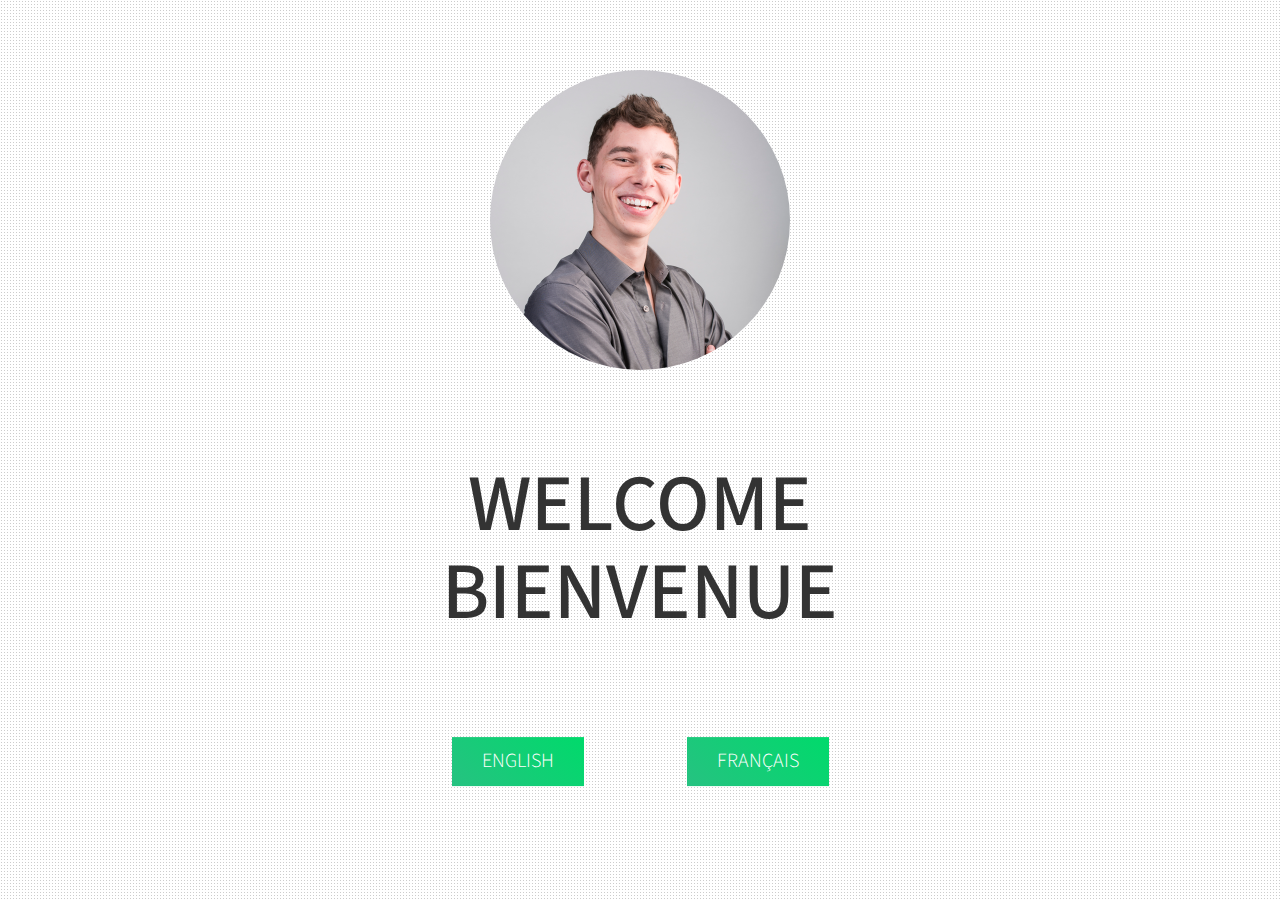
<file: index.html>
<!DOCTYPE html>
<html>

<head>
  <meta charset="UTF-8" />
  <meta name="viewport" content="width=device-width, initial-scale=1">
  <meta name="viewport" width=device-width />
  <meta property='og:image' content='http://samrm.io/images/thumbnail.png'/>

  <title>Samuel Rondeau-Millaire | Portfolio</title>
  <link rel="stylesheet" type="text/css" href="css/bootstrap.min.css" />
  <link rel="stylesheet" type="text/css" href="css/style.css" />
  <link rel="image_src" href="http://samrm.io/images/thumbnail.png">
  <link href='http://fonts.googleapis.com/css?family=Lato:100,300,400,700' rel='stylesheet' type='text/css'>
  <link rel="stylesheet" href="http://maxcdn.bootstrapcdn.com/font-awesome/4.3.0/css/font-awesome.min.css">
  <link href='http://fonts.googleapis.com/css?family=Source+Sans+Pro:300,400,600' rel='stylesheet' type='text/css'>
  <script src="http://code.jquery.com/jquery-1.11.2.min.js"></script>
  <script src="js/bootstrap.min.js"></script>
  <script src="js/translate.js/jquery.translate.js"></script>

  <link rel="icon" type="image/x-icon" href="favicon.ico" />
</head>

<body class="main-page">
  <div class="hover-circle"></div>
  <div id="chooseLang">
    <div class="container">
      <div class="circular-img"></div>
      <div class="vertical-center">
        <h1>WELCOME</h1>
        <h1>BIENVENUE</h1>
        <button class="btn btn-default" id="en">ENGLISH</button>
        <button class="btn btn-default" id="fr">FRANÇAIS</button>
      </div>
    </div>
  </div>
  <div id="about">
    <div class="header font-lato">
      <div class="container">
        <div class="row">
          <div class="col-sm-6">
            <h2 class="font-thin"><b>Samuel</b> Rondeau-Millaire</h2>
          </div>
          <div class="col-sm-6 logo">
            <a href="https://www.linkedin.com/in/samrm111" target="_blank">
              <span class="fa fa-linkedin" data-toggle="tooltip" data-placement="top" title="LinkedIn"></span>
            </a>
            <a href="https://twitter.com/samrm111" target="_blank">
              <span class="fa fa-twitter" data-toggle="tooltip" data-placement="top" title="Twitter"></span>
            </a>
            <a href="https://github.com/samrm111" target="_blank">
              <span class="fa fa-github-alt" data-toggle="tooltip" data-placement="top" title="Github"></span>
            </a>
            <a href="https://google.com/+SamuelRondeauMillaire" target="_blank">
              <span class="fa fa-google-plus" data-toggle="tooltip" data-placement="top" title="Google Plus"></span>
            </a>
            <a href="http://www.quora.com/Samuel-Rondeau-Millaire" target="_blank">
              <span class="fa fa-fw" data-toggle="tooltip" data-placement="top" title="Quora">
                <strong>Q</strong>
              </span>
            </a>

          </div>
        </div>
        <div class="row">
          <div class="col-sm-8" id="whoami">
            <h4 class="font-thin trn">Bonjour, je m'appelle <b>Samuel</b>.</h4>
            <h4 class="font-thin trn">Je suis programmeur spécialiste dans le web.</h4>
          </div>
          <div class="col-sm-4">

          </div>
        </div>
      </div>
    </div>
    <div class="green-jumbo">
      <div class="container">
        <div class="row">

          <div class="col-md-4">
            <div class="row">
              <h1 class="trn">Développement Backend</h1>
            </div>
            <div class="row">
              <p class="trn">Selon moi, un bon développeur devrait toujours faire ses applications afin quelle soient facilement évolutives à travers le temps et l'achalandage. Lorsque je travaille sur un projet, je m'assure de bien le conceptualiser du premier coup.</p>
            </div>
          </div>
          <div class="col-md-4">
            <div class="row">
              <h1 class="trn">Développement Frontend</h1>
            </div>
            <div class="row">
              <p class="trn">L'expérience de l'utilisateur est très importante. C'est pourquoi je m'assure d'utiliser un ensemble de technologies de dernier cri.</p>
            </div>
          </div>
          <div class="col-md-4">
            <div class="row">
              <h1 class="trn">Design et branding</h1>
            </div>
            <div class="row">
              <p class="trn">La première chose que l'utilisateur d'un logiciel voit, est l'interface graphique. Je compte sur une application magnifique et naturelle pour que l'utilisateur se sente dans son élément.</p>
            </div>
          </div>
        </div>
      </div>
    </div>

    <div id="world-map">
      <div class="container">
        <h1 class="trn">Je suis étudiant en génie logiciel, j'ai 21 ans.</h1>
        <h1 class="trn">Je vis à Montréal, Canada.</h1>
        <h5 class="trn">Je parle français et anglais.</h5>
        <img src="images/worldmap.png">
      </div>
    </div>

    <div id="jobs">
      <h1 class="trn">Ils m'ont fait confiance</h1>
      <div class="container">
      <div class="row">
        <a href="http://www.mtlblog.com/" target="_blank"><img src="images/mtlblog.png"></a>
        <a href="http://www.narcitymedia.com/" target="_blank"><img src="images/narcity.png"></a>
        <a href="http://www.inventos.ca/" target="_blank"><img src="images/inventos.png"></a>

      </div>
    </div>
    </div>

    <div id="knowledge">
      <h1 class="trn">Ce dont je suis fier d'utiliser couramment</h1>

      <div class="container">
        <div class="row row-1">
          <a href="https://www.java.com" target="_blank"><img src="images/Java-Logo.jpg"></a>
          <a href="https://www.javascript.com/" target="_blank"><img src="images/logo_JavaScript.png"></a>
          <a href="http://php.net/" target="_blank"><img src="images/php.png"></a>
        </div>
        <div class="row row-2">
          <a href="https://angularjs.org/" target="_blank"><img src="images/AngularJS-large.png"></a>
          <a href="https://symfony.com/" target="_blank"><img src="images/symfony_black_01.png"></a>
          <a href="https://www.mongodb.org/" target="_blank"><img src="images/mongodb-logo-rgb.jpeg"></a>
          <a href="https://nodejs.org" target="_blank"><img src="images/1436439824nodejs-logo.png"></a>
          </div>
        <div class="row row-3">
          <a href="https://www.mysql.com/" target="_blank"><img src="images/mysql.jpg"></a>
          <a href="https://www.android.com/" target="_blank"><img src="images/android-logo.jpg"></a>
          <a href="http://ionicframework.com/" target="_blank"><img src="images/Ionic_Logo.png"></a>
          <a href="https://www.nginx.com/" target="_blank"><img src="images/2000px-Nginx_logo.svg.png"></a>
          <a href="https://git-scm.com/" target="_blank"><img src="images/logo@2x.png"></a>
          <a href="https://jquery.com/" target="_blank"><img src="images/1280px-JQuery_logo.svg.png"></a>

        </div>
        <div class="row row-4">
          <a href="https://www.w3.org/TR/html5/" target="_blank"><img src="images/HTML5_Logo_512.png"></a>
          <a href="https://www.w3.org/TR/CSS/" target="_blank"><img src="images/css3.svg"></a>
          <a href="https://aws.amazon.com" target="_blank"><img src="images/AmazonWebservices_Logo.svg.png"></a>
          <a href="http://getbootstrap.com/" target="_blank"><img src="images/bootstrap-logo.png"></a>
          <a href="http://www.photoshop.com/" target="_blank"><img src="images/Adobe_Photoshop_CS6_icon.svg.png"></a>
          <a href="http://www.adobe.com/products/illustrator.html" target="_blank"><img src="images/image_01_0.png"></a>
        </div>
      </div>

    </div>
    <div id="contact-me">
      <div class="container">
        <h1 class="trn">Vous voulez en savoir plus sur moi?</h1>
        <h2 class="trn">Ou simplement me dire coucou ..?</h2>
        <a class="btn btn-default trn" href="mailto:contact@samrm.io" target="_blank">Contactez moi par courriel</a>
      </div>
    </div>
  </div>

  <script>
    var locale;
    $("#about").css("display", "none");

    $("#chooseLang button").click(function(event) {
      locale = $(this).attr('id');
      generatePage(locale, event);
    });

    function generatePage(locale, event) {
      history.pushState("locale", locale);

      var circle = $(".hover-circle");
      var circleSize = 0;

      //To preserve a perfect circle, select the biggest.
      if ($(window).width() > $(window).height()) {
        circleSize = $(window).width() * 2;
      } else {
        circleSize = $(window).height() * 2;
      }

      // Put hover-circle at the location of the click
      circle.css('left', event.pageX);
      circle.css('top', event.pageY);

      // Make the cricle visible
      circle.show();
      circle.animate({
        width: "+=" + circleSize,
        height: "+=" + circleSize,
        top: "-=" + circleSize / 2,
        left: "-=" + circleSize / 2
      }, 500, function() {
        $("html, body").animate({
          scrollTop: 0
        }, 0);
        $("#chooseLang").css("display", "none");
        $("#about").css("display", "block");

        //Load content
        showContentView();
        $("body").removeClass('main-page');

        circle.fadeOut(function() {
          //Put default values
          circle.css("width", 0);
          circle.css("height", 0);
          circle.css("top", 0);
          circle.css("left", 0);
        });
      });
    };

    function showChooseLangView() {
      $("body").addClass('main-page');
      $("#chooseLang").css("display", "block");
      $("#about").css("display", "none");
    }

    function showContentView() {
      if (locale != "fr") {
        console.log('translate');
        $('body').translate({
          lang: "en",
          t: dict
        });
      } else {
        $('body').translate({
          lang: "fr",
          t: dict
        });
      }
    }

    window.addEventListener('popstate', function(event) {

      var state = event.state;
      showChooseLangView();
    });

    var dict = {
      "Bonjour, je m'appelle <b>Samuel</b>.": {
        en: "Hi, my name is <b>Samuel</b>.",
        fr: "Bonjour, je m'appelle <b>Samuel</b>."
      },
      "Je suis programmeur spécialiste dans le web.": {
        en: "I 'm a programmer specialized in web devlopement.",
        fr: "Je suis programmeur spécialiste dans le web."
      },
      "Développement Backend": {
        en: "Backend Development",
        fr: "Développement Backend"
      },
      "Selon moi, un bon développeur devrait toujours faire ses applications afin quelle soient facilement évolutives à travers le temps et l'achalandage. Lorsque je travaille sur un projet, je m'assure de bien le conceptualiser du premier coup.": {
        en: "To me, a back end developer must think of the future. Making scalable systems to adapt over the time is my mentality. So, when I make something, I make it the best I can the first time.",
        fr: "Selon moi, un bon développeur devrait toujours faire ses applications afin quelle soient facilement évolutives à travers le temps et l'achalandage. Lorsque je travaille sur un projet, je m'assure de bien le conceptualiser du premier coup"
      },
      "Développement Frontend": {
        en: "Frontend Development",
        fr: "Développement Frontend"
      },
      "L'expérience de l'utilisateur est très importante. C'est pourquoi je m'assure d'utiliser un ensemble de technologies de dernier cri.": {
        en: "Making a good user exprience is something important to me. To do so, I am always ahead with the techniques I use and I ensure to use the best tools and programming languages.",
        fr: "L'expérience de l'utilisateur est très importante. C'est pourquoi je m'assure d'utiliser un ensemble de technologies de dernier cri."
      },
      "Design et branding": {
        en: "Design and Branding",
        fr: "Design et branding"
      },
      "La première chose que l'utilisateur d'un logiciel voit, est l'interface graphique. Je compte sur une application magnifique et naturelle pour que l'utilisateur se sente dans son élément.": {
        en: "The first thing a user of a software sees is the graphic interface. This is why a good application should always be gorgeous and natural to the user.",
        fr: "La première chose que l'utilisateur d'un logiciel voit, est l'interface graphique. Je compte sur une application magnifique et naturelle pour que l'utilisateur se sente dans son élément."
      },
      "Je suis étudiant en génie logiciel, j'ai 21 ans.": {
        en: "I'm a computer science student of 21 years old.",
        fr: "Je suis étudiant en génie logiciel, j'ai 21 ans."
      },
      "Je vis à Montréal, Canada.": {
        en: "I live in Montreal, Canada.",
        fr: "Je vis à Montréal, Canada."
      },
      "Je parle français et anglais.": {
        en: "I speak English and French.",
        fr: "Je parle français et anglais."
      },
      "Vous voulez en savoir plus sur moi?": {
        en: "Still want to know more about me?",
        fr: "Vous voulez en savoir plus sur moi?"
      },
      "Ou simplement me dire coucou ..?": {
        en: "Or just want to say hello ..?",
        fr: "Ou simplement me dire coucou ..?"
      },
      "Contactez moi par courriel": {
        en: "Contact me by mail",
        fr: "Contactez moi par courriel"
      },
      "Ce dont je suis fier d'utiliser couramment": {
        en: "What i'm proud to fluently use",
        fr: "Ce dont je suis fier d'utiliser couramment"
      },
      "Ils m'ont fait confiance": {
        en: "They trusted me",
        fr: "Ils m'ont fait confiance"
      }

    }

    // Tooltips
    $("body").tooltip({
      selector: '[data-toggle=tooltip]'
    });
  </script>

  <script>
  (function(i,s,o,g,r,a,m){i['GoogleAnalyticsObject']=r;i[r]=i[r]||function(){
  (i[r].q=i[r].q||[]).push(arguments)},i[r].l=1*new Date();a=s.createElement(o),
  m=s.getElementsByTagName(o)[0];a.async=1;a.src=g;m.parentNode.insertBefore(a,m)
  })(window,document,'script','https://www.google-analytics.com/analytics.js','ga');

  ga('create', 'UA-77013108-1', 'auto');
  ga('send', 'pageview');

</script>
</body>

</html>
</file>
<file: css/style.css>
html,
body {
    padding: 0px;
    margin: 0px;
    color: #333;
    font-family: 'Source Sans Pro', sans-serif;
    font-weight: 100;
    overflow-x: hidden;
    height: 100%;
    width: 100%;
    overflow-y: scroll; /* has to be scroll, not auto */
  -webkit-overflow-scrolling: touch;
}
h1,
h2,
h3,
h4,
h5,
h6 {
    padding: 0px;
    margin: 0px;
}
.btn-default {
    background-color: #26c281;
    border: 0px;
    border-radius: 0px;
    font-size: 20px;
    color: #fff;
    font-weight: 300;
    padding: 10px;
    /* Old browsers */
    background: -moz-linear-gradient(45deg, rgba(38, 194, 129, 1) 0%, rgba(0, 218, 107, 1) 100%);
    /* FF3.6+ */
    background: -webkit-gradient(linear, left bottom, right top, color-stop(0%, rgba(38, 194, 129, 1)), color-stop(100%, rgba(0, 218, 107, 1)));
    /* Chrome,Safari4+ */
    background: -webkit-linear-gradient(45deg, rgba(38, 194, 129, 1) 0%, rgba(0, 218, 107, 1) 100%);
    /* Chrome10+,Safari5.1+ */
    background: -o-linear-gradient(45deg, rgba(38, 194, 129, 1) 0%, rgba(0, 218, 107, 1) 100%);
    /* Opera 11.10+ */
    background: -ms-linear-gradient(45deg, rgba(38, 194, 129, 1) 0%, rgba(0, 218, 107, 1) 100%);
    /* IE10+ */
    background: linear-gradient(45deg, rgba(38, 194, 129, 1) 0%, rgba(0, 218, 107, 1) 100%);
    transition: all 0.2s linear;
}
.main-page{
  background-image: -webkit-repeating-radial-gradient(center center, rgba(0, 0, 0, .2), rgba(0, 0, 0, .2) 1px, transparent 1px, transparent 100%);
  background-image: -moz-repeating-radial-gradient(center center, rgba(0, 0, 0, .2), rgba(0, 0, 0, .2) 1px, transparent 1px, transparent 100%);
  background-image: -ms-repeating-radial-gradient(center center, rgba(0, 0, 0, .2), rgba(0, 0, 0, .2) 1px, transparent 1px, transparent 100%);
  background-image: repeating-radial-gradient(center center, rgba(0, 0, 0, .2), rgba(0, 0, 0, .2) 1px, transparent 1px, transparent 100%);
  -webkit-background-size: 3px 3px;
  -moz-background-size: 3px 3px;
  background-size: 3px 3px;
}
.circular-img {
    margin-left: auto;
    margin-right: auto;
    width: 300px;
    height: 300px;
    border-radius: 50%;
    -webkit-border-radius: 50%;
    -moz-border-radius: 50%;
    background: url("../images/profile_web.png") no-repeat;
    background-size: cover;
}
p {
    text-align: justify;
    font-size: 16px;
}
.hover-circle{
    display: none;
    position: absolute;
     /* Old browsers */
    background: -moz-linear-gradient(45deg, rgba(38, 194, 129, 1) 0%, rgba(0, 218, 107, 1) 100%);
    /* FF3.6+ */
    background: -webkit-gradient(linear, left bottom, right top, color-stop(0%, rgba(38, 194, 129, 1)), color-stop(100%, rgba(0, 218, 107, 1)));
    /* Chrome,Safari4+ */
    background: -webkit-linear-gradient(45deg, rgba(38, 194, 129, 1) 0%, rgba(0, 218, 107, 1) 100%);
    /* Chrome10+,Safari5.1+ */
    background: -o-linear-gradient(45deg, rgba(38, 194, 129, 1) 0%, rgba(0, 218, 107, 1) 100%);
    /* Opera 11.10+ */
    background: -ms-linear-gradient(45deg, rgba(38, 194, 129, 1) 0%, rgba(0, 218, 107, 1) 100%);
    /* IE10+ */
    background: linear-gradient(45deg, rgba(38, 194, 129, 1) 0%, rgba(0, 218, 107, 1) 100%);
    z-index: 5;
    border-radius: 50%;
    -webkit-border-radius: 50%;
    -moz-border-radius: 50%;
}
.font-lato {
    font-family: lato;
}
b {
    font-weight: 600;
}
.font-thin {
    font-weight: 300;
}
#whoami .font-thin {
    font-size: 20px;
}
#about {
/*    display: none;*/
}
#chooseLang {
    text-align: center;
    padding-top: 70px;
    height: 100%;
    width: 100%;
}
#chooseLang h1 {
    font-size: 80px;
}
#chooseLang button {
    margin: 50px;
    margin-top:  100px;
    padding: 10px 30px;
}
#chooseLang .container{
    height: 100%;
}
.vertical-center {
    position: relative;
    top: 20%;
    transform: translateY(-20%);
}
.header {
    padding-bottom: 150px;
    padding-top: 100px;
}
.header .row:first-of-type {
    padding-top: 50px;
    padding-bottom: 70px;
}
.logo {
    text-align: right;
}
.logo span {
    padding: 0;
    margin-right: 10px;
    border-radius: 50%;
    color: #fff;
    background-color: #333;
    font-size: 35px;
    height: 35px;
    width: 35px;
    text-align: center;
    transition: all 0.1s linear;
}
.tooltip.top .tooltip-arrow{
    bottom:0;
    left:50%;
    margin-left:-5px;
    border-left:5px solid transparent;
    border-right:5px solid transparent;
    border-top:5px solid #444;
}
.tooltip-inner{
    background-color: #444;
}
.logo span:hover {
  background-color: #444;
}
.green-jumbo {
    background: rgb(38, 194, 129);
    /* Old browsers */
    background: -moz-linear-gradient(45deg, rgba(38, 194, 129, 1) 0%, rgba(0, 218, 107, 1) 100%);
    /* FF3.6+ */
    background: -webkit-gradient(linear, left bottom, right top, color-stop(0%, rgba(38, 194, 129, 1)), color-stop(100%, rgba(0, 218, 107, 1)));
    /* Chrome,Safari4+ */
    background: -webkit-linear-gradient(45deg, rgba(38, 194, 129, 1) 0%, rgba(0, 218, 107, 1) 100%);
    /* Chrome10+,Safari5.1+ */
    background: -o-linear-gradient(45deg, rgba(38, 194, 129, 1) 0%, rgba(0, 218, 107, 1) 100%);
    /* Opera 11.10+ */
    background: -ms-linear-gradient(45deg, rgba(38, 194, 129, 1) 0%, rgba(0, 218, 107, 1) 100%);
    /* IE10+ */
    background: linear-gradient(45deg, rgba(38, 194, 129, 1) 0%, rgba(0, 218, 107, 1) 100%);
    /* W3C */
    filter: progid: DXImageTransform.Microsoft.gradient(startColorstr='#26c281', endColorstr='#00da6b', GradientType=1);
    /* IE6-9 fallback on horizontal gradient */
    color: white;
    padding-top: 120px;
    padding-bottom: 120px;
}
.green-jumbo .col-md-4 {
    padding: 20px;
}
.green-jumbo p {
    text-align: justify;
    margin-top: 50px;
    padding: 30px
}
.green-jumbo {
    text-align: center;
}
#world-map {
    text-align: center;
    padding-top: 75px;
    padding-bottom: 75px;
}
#world-map h5 {
    color: #26c281;
    font-family: 'Source Sans Pro', sans-serif;
    font-size: 20px;
    line-height: 50px;
    font-weight: lighter;
}
#world-map img {
    width: 100%;
    margin-top: 100px;
}
#contact-me {
    text-align: center;
    background-color: #333;
    padding-top: 150px;
    padding-bottom: 150px;
  }
#contact-me h1 {
    font-weight: 800;
    padding: 10px;
    color: #fff;
}
#contact-me h2 {
    color: #fff;
    padding: 10px;
    margin-bottom: 25px;
}
#knowledge{
  text-align: center;
  margin-top: 100px;
  margin-bottom : 200px;
}
#jobs{
  text-align: center;
  margin-top: 100px;
  margin-bottom : 200px;
}
#jobs h1 {
  padding-top: 40px;
  background: #333;
  color: #fff;
  padding-bottom: 40px;
}
#knowledge .container, #jobs .container{
  margin-top: 200px;
}
#knowledge h1 {
  padding-top: 40px;
  background: rgb(38, 194, 129);
  /* Old browsers */
  background: -moz-linear-gradient(45deg, rgba(38, 194, 129, 1) 0%, rgba(0, 218, 107, 1) 100%);
  /* FF3.6+ */
  background: -webkit-gradient(linear, left bottom, right top, color-stop(0%, rgba(38, 194, 129, 1)), color-stop(100%, rgba(0, 218, 107, 1)));
  /* Chrome,Safari4+ */
  background: -webkit-linear-gradient(45deg, rgba(38, 194, 129, 1) 0%, rgba(0, 218, 107, 1) 100%);
  /* Chrome10+,Safari5.1+ */
  background: -o-linear-gradient(45deg, rgba(38, 194, 129, 1) 0%, rgba(0, 218, 107, 1) 100%);
  /* Opera 11.10+ */
  background: -ms-linear-gradient(45deg, rgba(38, 194, 129, 1) 0%, rgba(0, 218, 107, 1) 100%);
  /* IE10+ */
  background: linear-gradient(45deg, rgba(38, 194, 129, 1) 0%, rgba(0, 218, 107, 1) 100%);
  /* W3C */
  filter: progid: DXImageTransform.Microsoft.gradient(startColorstr='#26c281', endColorstr='#00da6b', GradientType=1);
  /* IE6-9 fallback on horizontal gradient */
  color: #fff;
  padding-bottom: 40px;
}

#jobs img{
  max-height: 275px;
  max-width: 275px;
  margin : 30px;
}
#jobs img:first-of-type{
  max-height: 200px;
  max-width: 200px;
}
.row-1 img{
  max-width: 200px;
  max-height: 200px;
  margin : 50px;
}
.row-2 img{
  max-width: 175px;
  max-height: 175px;
  margin : 30px;

}
.row-3 img{
  max-width: 125px;
  max-height: 125px;
  margin : 15px;

}
.row-4 img{
  max-width: 85px;
  max-height: 85px;
  margin : 10px;

}
/*
 * Small Phones
 */
@media screen and (max-width: 505px) {
  #chooseLang button{
    margin: 10px;
    margin-top: 50px;
    padding: 10px 30px;
  }
  #chooseLang h1{
    font-size: 50px;
  }
  .circular-img{
    width: 250px;
    height: 250px;
  }
}
/**
* Mobile phones
*/

@media (max-width: 767px) {
    .container {
        width: 100%;
    }
    .header,
    .logo {
        text-align: center;
        padding-top: 30px;
    }
    .header {
        padding: 0px;
        padding-bottom: 150px;
        padding-top: 100px;
    }
    .logo span {
        background-color: #333;
    }
    .green-jumbo p {
        padding: 25px;
        margin-top: 0px;
    }
    #world-map {
        text-align: center;
        padding: 0px;
        padding-top: 150px;
        padding-bottom: 150px;
    }
    #contact-me {
        padding: 0px;
        padding-top: 150px;
        padding-bottom: 150px;
    }

}
/**
* Medium (tablets)
*/

@media (max-width: 991px) {
  #knowledge{
    text-align: center;
    margin-top: 50px;
    margin-bottom : 100px;
  }
  #jobs{
    text-align: center;
    margin-top: 50px;
    margin-bottom : 100px;
  }
  #knowledge .container, #jobs .container{
    margin-top: 100px;
  }
  .row-1 img{
    max-width: 140px;
    max-height: 140px;
    margin : 50px;
  }
  .row-2 img{
    max-width: 125px;
    max-height: 125px;
    margin : 15px;

  }
  .row-3 img{
    max-width: 100px;
    max-height: 100px;
    margin : 10px;

  }
  .row-4 img{
    max-width: 70px;
    max-height: 70px;
    margin : 5px;

  }
  #contact-me {
    padding: 0px;
    padding-top: 150px;
    padding-bottom: 150px;
  }
}
</file>
